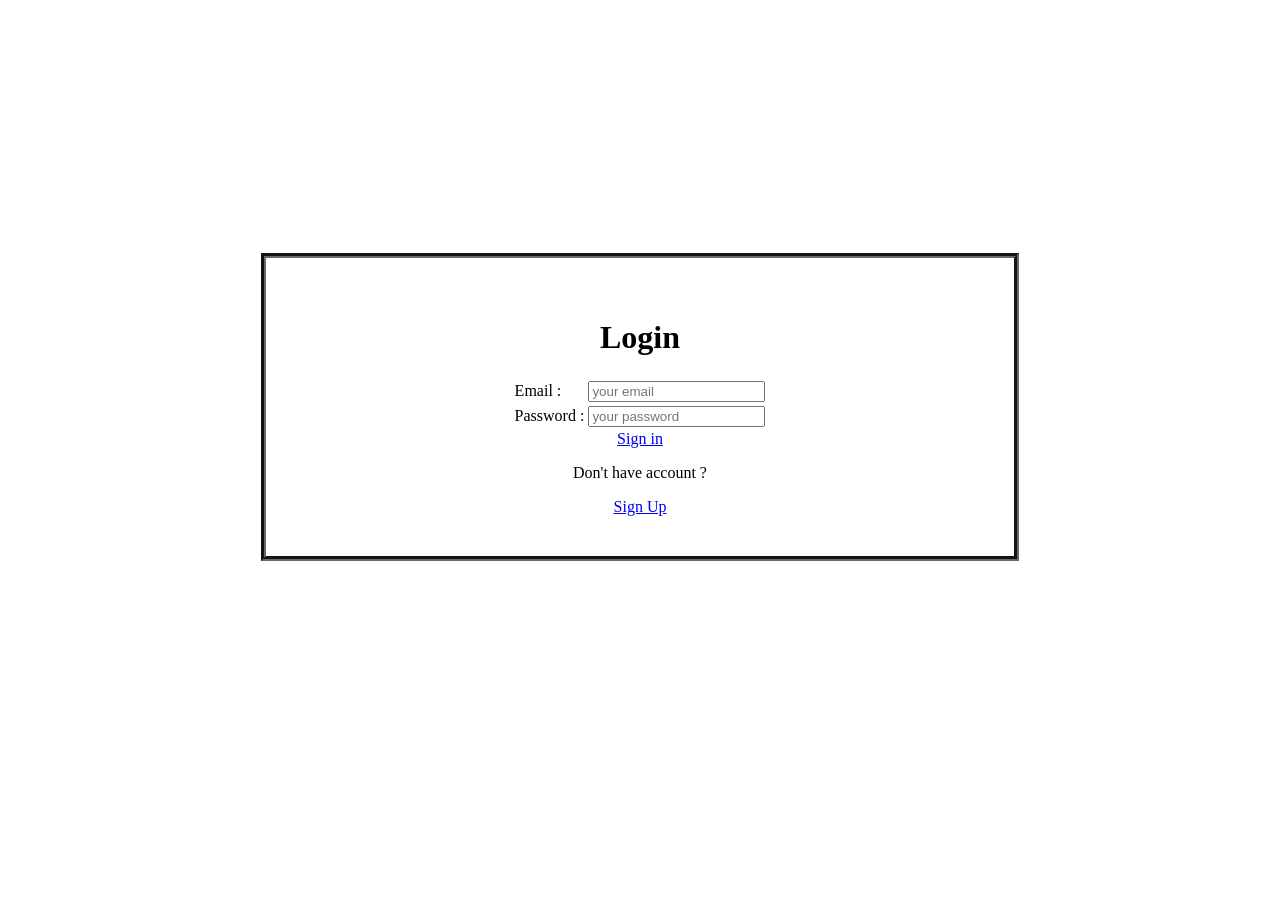
<file: index.html>
<!DOCTYPE html>
<html>
<head>
<title>static website </title>
<link rel="stylesheet" href="style.css">
</head>
<center>
<body background="E:\yyy.jpeg" style="background-size: cover;" background-repeat: no-repeat;  padding="padding:25%;" 
margin="margin:0%;">


<form>
<h1>Login</h1>

<table>
<tr>
<td>
     Email :
</td>
<td>
      <input type="text" placeholder="your email" name="" maxlength="33">
 </td>
</tr>

<tr>
<td>
     Password :
</td>
<td>
      <input type = "password" placeholder="your password" name="" >
 </td>
</tr>
</table>
<a href="Signin.html" data-role="button" data-inline="true">Sign in</a>
<p>Don't have account ? </p>
<a href="Signup.html" data-role="button" data-inline="true">Sign Up</a>

</form>

</body>
</center>

</html>
</file>
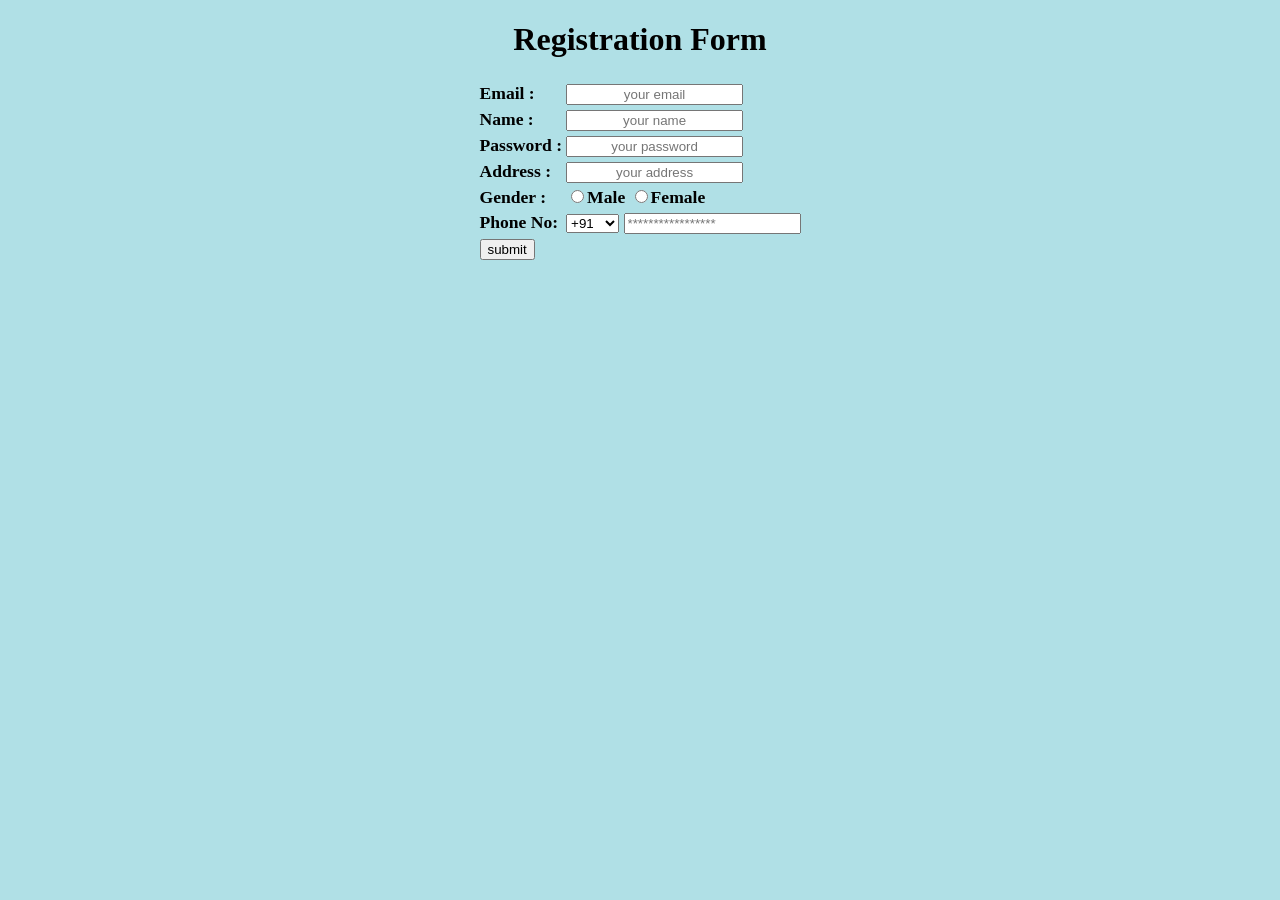
<file: Signup.html>
<!DOCTYPE html>
<html>
<head </head>

<body style="background-color:powderblue;">
<center>
<h1>Registration Form<h1>
<table style="font-size:55%;" >
<tr>
<td>
     Email :
</td>

<td>
      <input type="text" placeholder="your email" name="" maxlength="33" style="text-align:center;">
 </td>
</tr>
<tr>
<td>
     Name :
</td>
<td>
      <input type="text" placeholder="your name" name="" maxlength="33"  style="text-align:center;">
 </td>
</tr>

<tr>
<td>
     Password :
</td>
<td>
      <input type = "password" placeholder="your password" name=""  style="text-align:center;" >
 </td>
</tr>


<tr>
<td>
     Address :
</td>
<td>
      <input type="text" placeholder="your address" name="" maxlength="40"  style="text-align:center;">
 </td>
</tr>





<tr>
<td>
Gender :
</td>
<td>
<input type="radio" name="Gender">Male 
<input type="radio" name="Gender">Female
</td>
</tr>
<tr>
  <td>
      Phone No:
 </td>
     <td>
 <select>
<option>+91</option>
<option>+92</option>
<option>+93</option>
<option>+234</option>
<option>+27</option>
</select>
<input type="phone" placeholder="*****************" name="" style="text-align:left;">

     </td>

 </tr>

 <tr>
  <td>
<a href="submit.html">
 <button  >submit</button>
</a> 
</td>

 </tr>
  </table>
</center>
 </body>

</httml>
</file>
<file: style.css>
form{
    border-width: 30px;
    padding:40px;
    margin: 20%;
    border: dimgray;
    border-style: groove;
    border-image-width: 30%;
    border-width: 5px;
    box-sizing: content-box;
}
</file>
